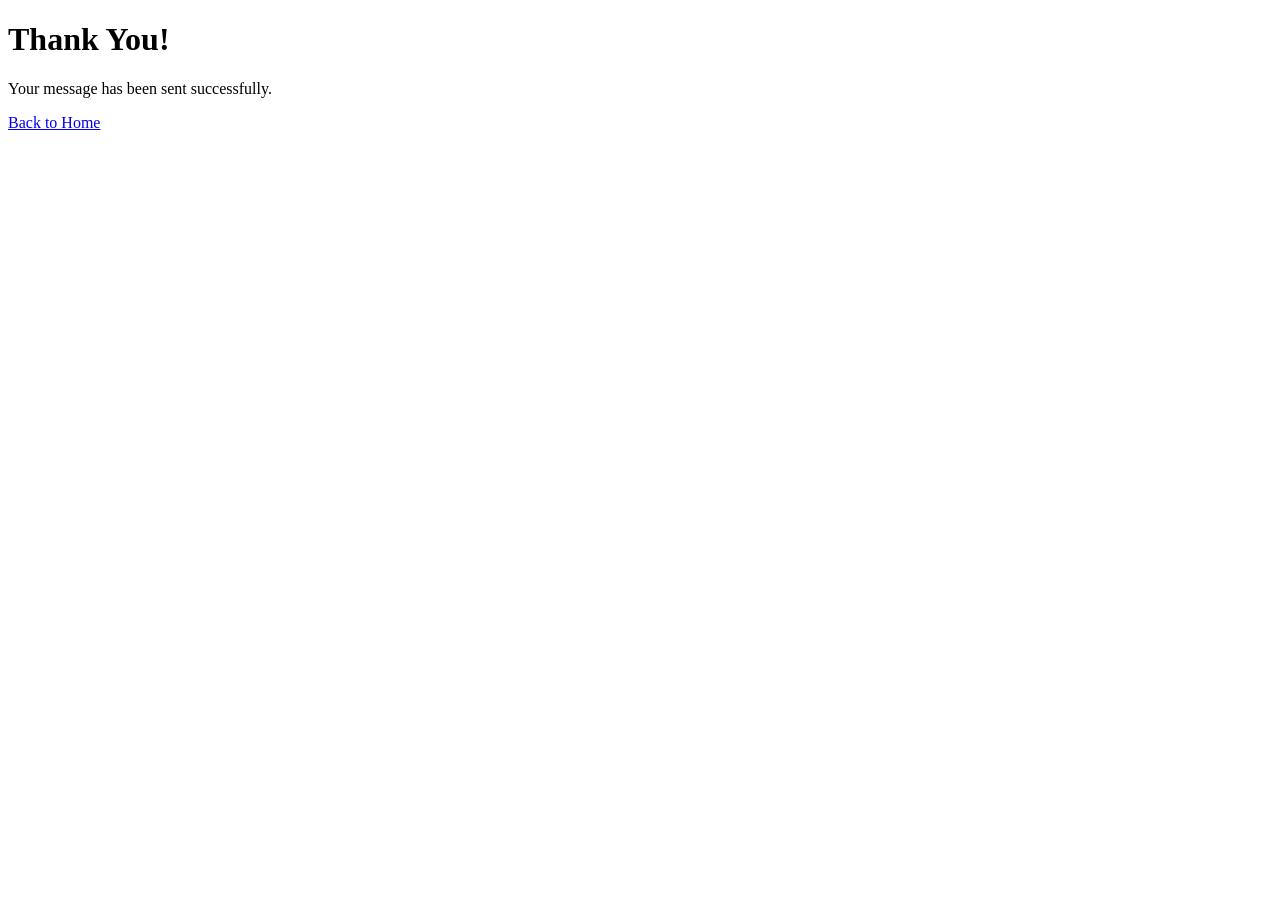
<file: thank you.html>
<!DOCTYPE html>
<html>
<head>
    <title>Thank You</title>
</head>
<body>
    <h1>Thank You!</h1>
    <p>Your message has been sent successfully.</p>
    <a href="index.html">Back to Home</a>
</body>
</html>
</file>
